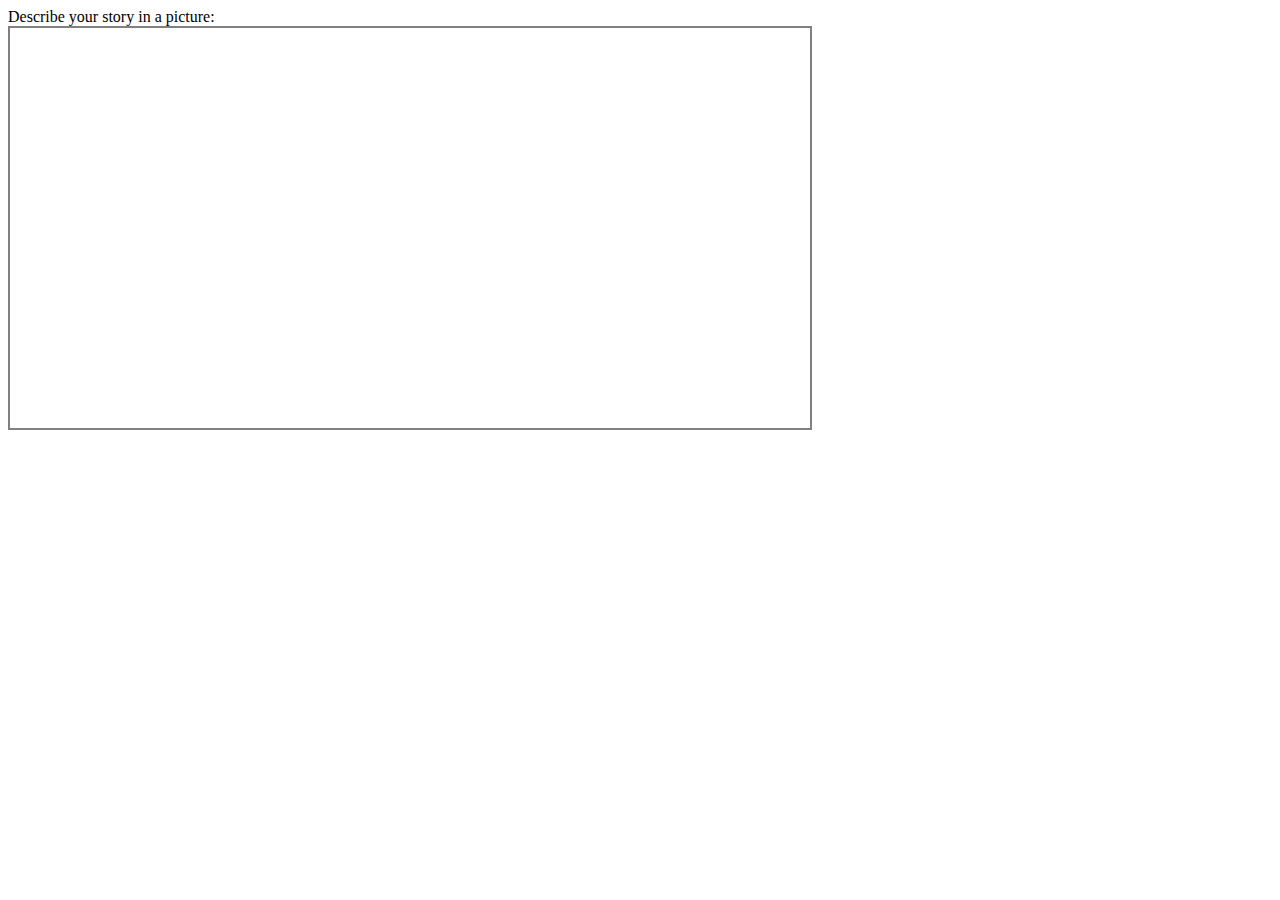
<file: WebContent/canvas.html>
<!DOCTYPE html>
<html>
<head>
<meta charset="ISO-8859-1">
<title>Insert title here</title>
<script type="text/javascript">

// function to setup a new canvas for drawing
	var ctx, color ="#000";	
	
	
	
	function newCanvas(){
	var canvas = document.getElementById('canvas');
    if (canvas.getContext){
	  ctx = canvas.getContext("2d");
	  ctx.strokeStyle = color;
	  ctx.lineWidth = 3;	
	  ctx.beginPath();
	  // setup to trigger drawing on mouse or touch
	    drawTouch();
	    drawPointer();
		drawMouse();
	   }else{
		   console.log( "canvas not supported" );
	   }
	}
	/**************************************************/
	// prototype to	start drawing on mouse using canvas moveTo and lineTo
	var drawMouse = function() {
		var clicked = 0;
		var start = function(e) {
			clicked = 1;
			ctx.beginPath();
			x = e.pageX;
			y = e.pageY;
			ctx.moveTo(x,y);
		};
		var move = function(e) {
			if(clicked){
				x = e.pageX;
				y = e.pageY;
				ctx.lineTo(x,y);
				ctx.stroke();
			}
		};
		var stop = function(e) {
			clicked = 0;
		};
	    document.getElementById("canvas").addEventListener("mousedown", start, false);
		document.getElementById("canvas").addEventListener("mousemove", move, false);
		document.addEventListener("mouseup", stop, false);
	};
	
	/**************************************************/
	
	// prototype to	start drawing on touch using canvas moveTo and lineTo
	var drawTouch = function() {
		var start = function(e) {
			ctx.beginPath();
			x = e.changedTouches[0].pageX;
			y = e.changedTouches[0].pageY;
			ctx.moveTo(x,y);
		};
		var move = function(e) {
			e.preventDefault();
			x = e.changedTouches[0].pageX;
			y = e.changedTouches[0].pageY;
			ctx.lineTo(x,y);
			ctx.stroke();
		};
	    document.getElementById("canvas").addEventListener("touchstart", start, false);
		document.getElementById("canvas").addEventListener("touchmove", move, false);
	}; 
	    
	/**************************************************/
	
	// prototype to	start drawing on pointer(microsoft ie) using canvas moveTo and lineTo
	var drawPointer = function() {
		var start = function(e) {
	        e = e.originalEvent;
			ctx.beginPath();
			x = e.pageX;
			y = e.pageY;
			ctx.moveTo(x,y);
		};
		var move = function(e) {
			e.preventDefault();
	        e = e.originalEvent;
			x = e.pageX;
			y = e.pageY;
			ctx.lineTo(x,y);
			ctx.stroke();
	    };
	    document.getElementById("canvas").addEventListener("MSPointerDown", start, false);
		document.getElementById("canvas").addEventListener("MSPointerMove", move, false);
	};        
	
	/***************************************************************************************************************/

</script>
</head>
<body onload="newCanvas();">
<div class="canvaslayout">
<label for="canvas">Describe your story in a picture: </label><br>
<canvas id="canvas" width="800" height="400" style="border:2px solid grey; cursor:crosshair ; background-color:#fff;"></canvas>
</div>
 
</body>
</html>
</file>
